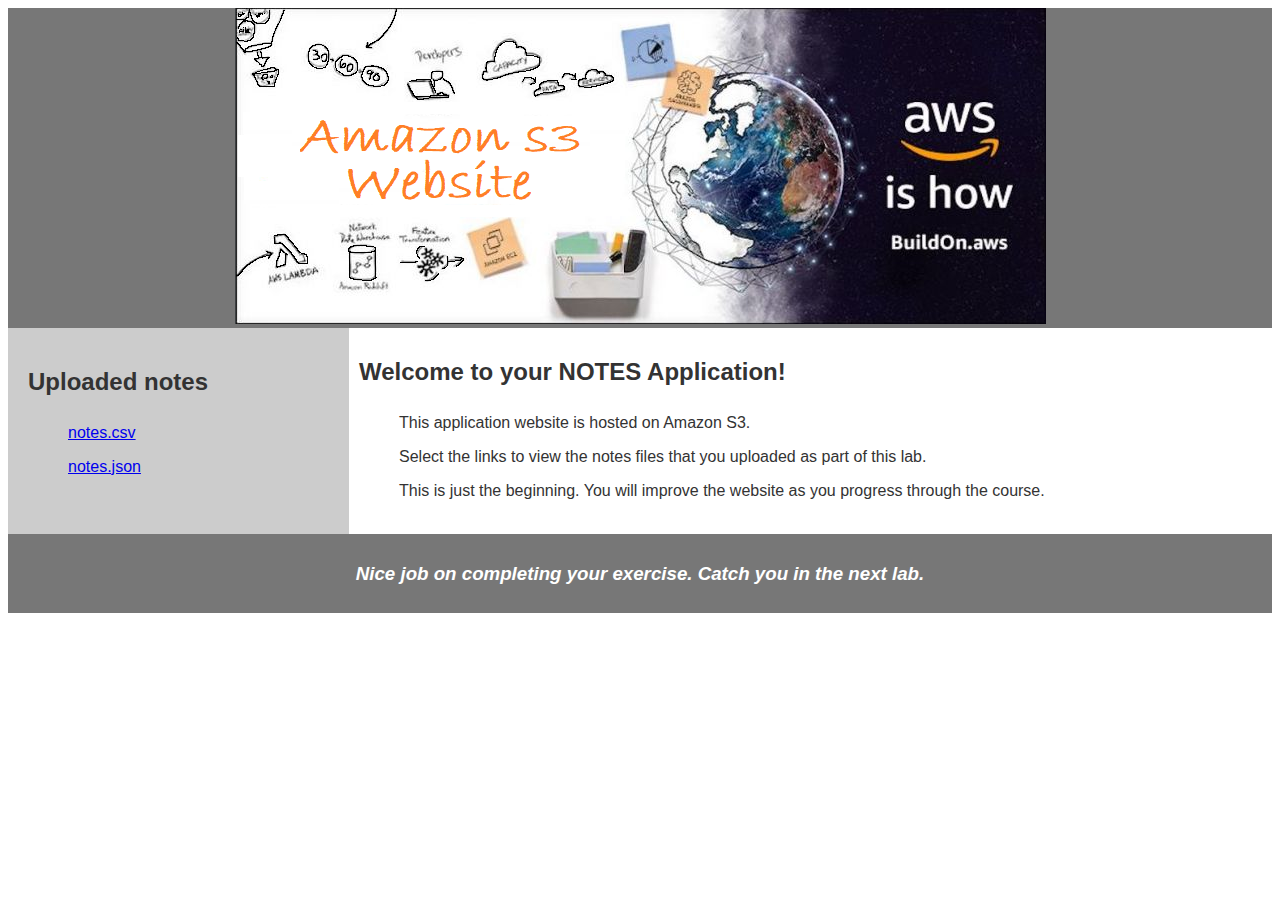
<file: lab/dev-v4-java/lab-2-solutions/java/html/index.html>
<!DOCTYPE html>
<html lang="en">
<head>
  <meta charset="utf-8">
  <meta name="viewport" content="width=device-width, initial-scale=1">
    <link rel="stylesheet" href="styles.css">
    <title>Welcome to your Notes Application</title>
</head>
<body>
<header>
    <img src="header.png" alt="Amazon S3 website heading banner"/>
</header>
<section>
    <nav>
        <h2>Uploaded notes</h2>
        <ul>
            <li><a href="notes.csv" target="_blank">notes.csv</a></li>
            <li><a href="notes.json" target="_blank">notes.json</a></li>
        </ul>
    </nav>
    <article>
        <h2>Welcome to your NOTES Application!</h2>
        <ul>
          <li>This application website is hosted on Amazon S3.</li>
          <li>Select the links to view the notes files that you uploaded as part of this lab.</li>
          <li>This is just the beginning. You will improve the website as you progress through the course.</li>
        </ul>
    </article>
</section>
<footer>
    <h3><i>Nice job on completing your exercise. Catch you in the next lab.</i></h3>
</footer>
</body>
</html>
</file>
<file: lab/dev-v4-java/lab-2-solutions/java/html/styles.css>
body {
  font-family: Arial, Helvetica, sans-serif;
}
header {
  text-align: center;
  background-color: #777;
}
/* Container for flexboxes */
section {
  display: -webkit-flex;
  display: flex;
}
h1 {
  color: #fff;
  padding: 1em;
}
h2 {
  color: #333;
}
/* Style the navigation menu */
nav {
  -webkit-flex: 1;
  -ms-flex: 1;
  flex: 1;
  background: #ccc;
  padding: 20px;
}
/* Style the list inside the menu */
ul {
  list-style-type: none;
}
li {
  padding: .5em 0 .5em 0;
}
/* Style the content */
article {
  -webkit-flex: 3;
  -ms-flex: 3;
  flex: 3;
  background-color: #fff;
  padding: 10px;
  color: #333;
}
.fileNotFound {
  background-color: #fff;
  text-align: center;
}
/* Style the footer */
footer {
  background-color: #777;
  padding: 10px;
  text-align: center;
  color: #fff;
}
/* Responsive layout - makes the menu and the content (inside the section) sit on top of each other instead of next to each other */
@media (max-width: 600px) {
  section {
    -webkit-flex-direction: column;
    flex-direction: column;
  }
}
</file>
